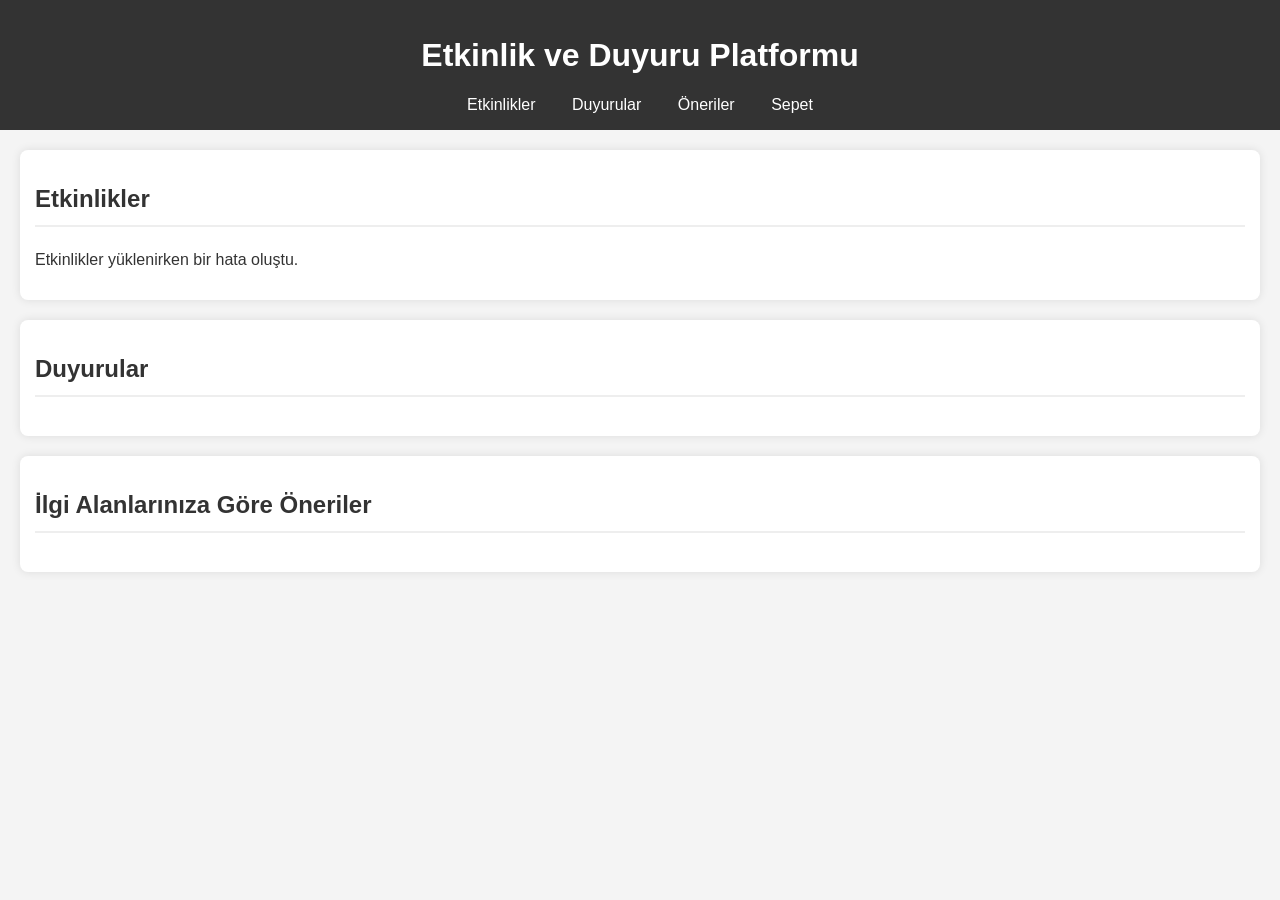
<file: etkinlik_sistemi/index.html>
<!DOCTYPE html>
<html lang="tr">
<head>
    <meta charset="UTF-8">
    <meta name="viewport" content="width=device-width, initial-scale=1.0">
    <title>Etkinlik ve Duyuru Platformu</title>
    <script src="https://code.jquery.com/jquery-3.6.0.min.js"></script>
    <link rel="stylesheet" href="style.css">
</head>
<body>
    <header>
        <h1>Etkinlik ve Duyuru Platformu</h1>
        <nav>
            <ul>
                <li><a href="#etkinlikler">Etkinlikler</a></li>
                <li><a href="#duyurular">Duyurular</a></li>
                <li><a href="#oneriler">Öneriler</a></li>
                <li><a href="sepet.html">Sepet</a></li>
            </ul>
        </nav>
    </header>

    <main>
        <section id="etkinlikler">
            <h2>Etkinlikler</h2>
            <div id="etkinlik-listesi">
                </div>
        </section>

        <section id="duyurular">
            <h2>Duyurular</h2>
            <div id="duyuru-listesi">
                </div>
        </section>

        <section id="oneriler">
            <h2>İlgi Alanlarınıza Göre Öneriler</h2>
            <div id="oneriler-listesi">
                </div>
        </section>
    </main>

    <script src="script.js"></script>
</body>
</html>
</file>
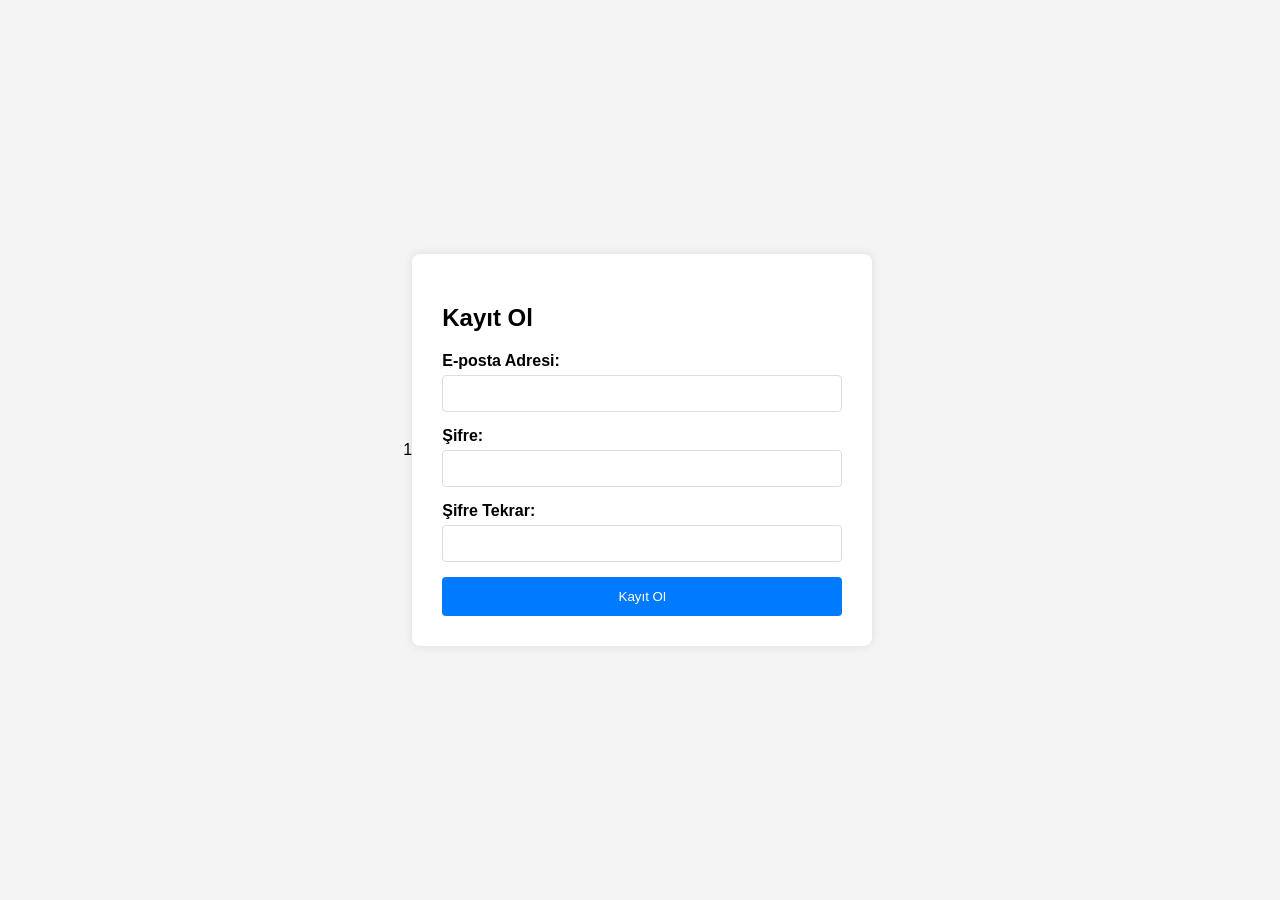
<file: etkinlik_sistemi/kayit.html>
<!DOCTYPE html>
<html lang="tr">
<head>
<meta charset="UTF-8">
<meta name="viewport" content="width=device-width, initial-scale=1.0"> 1 
<title>Kayıt Ol</title>
<link rel="stylesheet" href="kayit.css">
</head> 
<body>
<div class="kayit-formu">
<h2>Kayıt Ol</h2>
<form action="backend/kayit_isle.php" method="POST">
<div class="form-grup">
<label for="email">E-posta Adresi:</label>
<input type="email" id="email" name="email" required>
</div>
<div class="form-grup">
<label for="sifre">Şifre:</label>
<input type="password" id="sifre" name="sifre" required>
</div>
<div class="form-grup">
<label for="sifreTekrar">Şifre Tekrar:</label>
<input type="password" id="sifreTekrar" name="sifreTekrar" required>
</div>
<button type="submit">Kayıt Ol</button>
<div id="kayitMesaji"></div>
</form>
</div>
<script src="kayit.js"></script>
</body>
</html>
</file>
<file: etkinlik_sistemi/style.css>
body {
    font-family: sans-serif;
    margin: 0;
    padding: 0;
    background-color: #f4f4f4;
    color: #333;
}

header {
    background-color: #333;
    color: white;
    padding: 1em;
    text-align: center;
}

nav ul {
    list-style: none;
    padding: 0;
    margin: 0;
    text-align: center;
}

nav ul li {
    display: inline;
    margin: 0 1em;
}

nav a {
    color: white;
    text-decoration: none;
}

main {
    padding: 20px;
}

section {
    background-color: white;
    padding: 15px;
    margin-bottom: 20px;
    border-radius: 8px;
    box-shadow: 0 0 10px rgba(0, 0, 0, 0.1);
}

h2 {
    color: #333;
    border-bottom: 2px solid #eee;
    padding-bottom: 0.5em;
    margin-bottom: 1em;
}

footer {
    background-color: #333;
    color: white;
    text-align: center;
    padding: 1em;
    position: fixed;
    bottom: 0;
    width: 100%;
}
</file>
<file: etkinlik_sistemi/kayit.css>
body {
    font-family: sans-serif;
    background-color: #f4f4f4;
    display: flex;
    justify-content: center;
    align-items: center;
    min-height: 100vh;
    margin: 0;
}

.kayit-formu {
    background-color: #fff;
    padding: 30px;
    border-radius: 8px;
    box-shadow: 0 0 10px rgba(0, 0, 0, 0.1);
    width: 400px;
}

.form-grup {
    margin-bottom: 15px;
}

.form-grup label {
    display: block;
    margin-bottom: 5px;
    font-weight: bold;
}

.form-grup input[type="email"],
.form-grup input[type="password"] {
    width: 100%;
    padding: 10px;
    border: 1px solid #ddd;
    border-radius: 4px;
    box-sizing: border-box;
}

button[type="submit"] {
    background-color: #007bff;
    color: white;
    padding: 12px 20px;
    border: none;
    border-radius: 4px;
    cursor: pointer;
    width: 100%;
}
</file>
